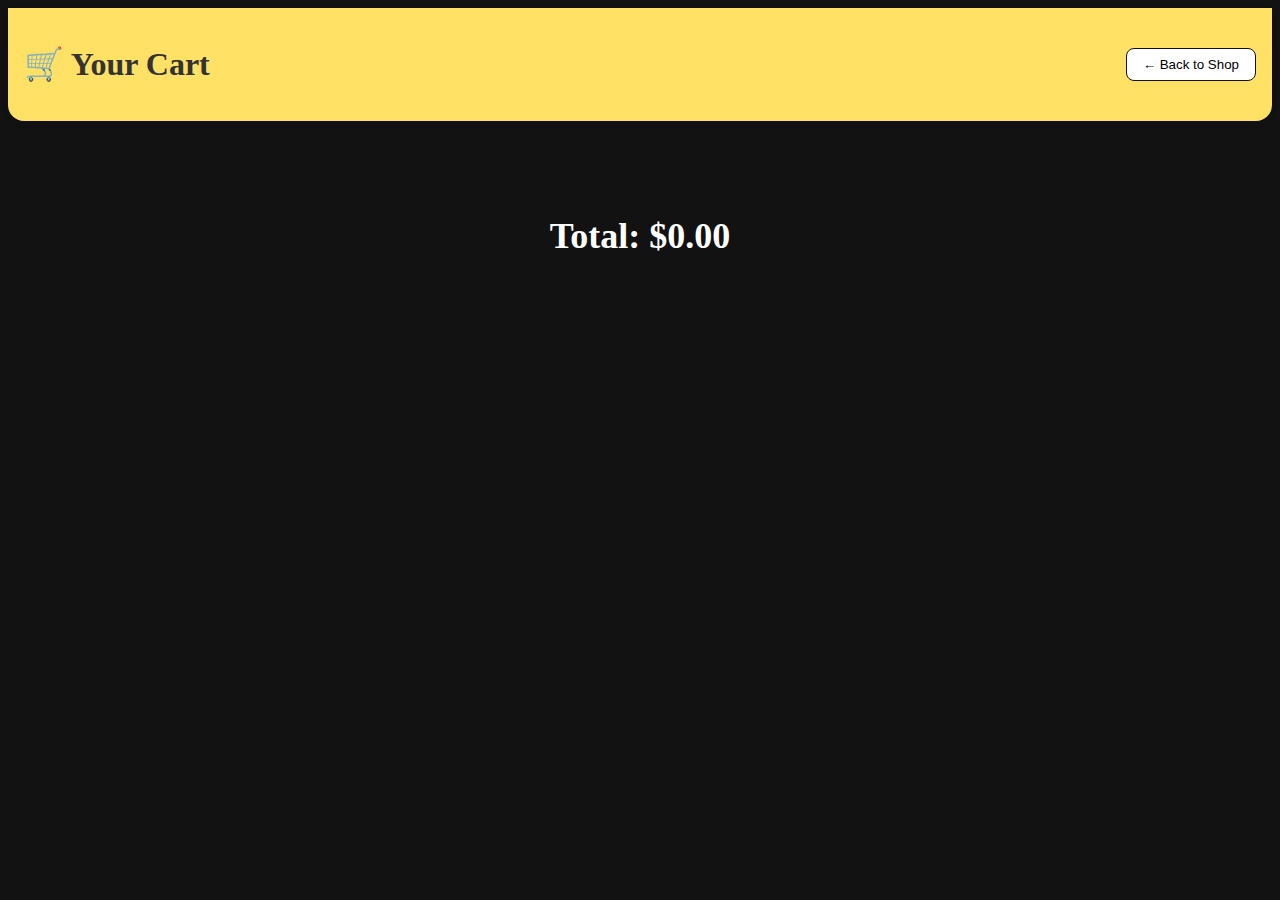
<file: checkout.html>
<!DOCTYPE html>
<html lang="en">
<head>
  <meta charset="UTF-8" />
  <meta name="viewport" content="width=device-width, initial-scale=1.0"/>
  <title>Your Cart - Bee's Hub</title>
  <link rel="stylesheet" href="style.css" />
</head>
<body class="dark">
  <header id="checkoutHeader">
    <h1>🛒 Your Cart</h1>
    <button onclick="window.location.href='index.html'">← Back to Shop</button>
  </header>

  <div class="cart-items" id="cartItems"></div>
  <div class="cart-total" id="cartTotal"></div>

  <script src="script.js"></script>
</body>
</html>
</file>
<file: style.css>
/* style.css */

body {
    background: url('https://www.transparenttextures.com/patterns/hexellence.png') repeat;
    background-color: #f5c542; /* deeper honey yellow */
    background-blend-mode: multiply;
    color: #222;
    transition: background-color 0.3s ease, color 0.3s ease;
  }
  
  
  body.light {
    background-color: #fff;
    color: #111;
  }
  
  body.dark {
    background-color: #121212;
    color: #ffffff; /* brighter white text */
  }
  
  body.dark .product-info h3 {
    color: #010000; /* crisp white for product titles */
  }
  
  body.dark .price {
    color: #000000; /* warm honey-gold, readable on dark */
  }
  
  body.dark .controls input,
  body.dark .controls select,
  body.dark .controls button {
    background-color: #1e1e1e;
    border: 1px solid #444;
    color: #fff;
  }
  
  body.dark .controls button:hover {
    background-color: #333;
  }

  .toast {
    position: fixed;
    bottom: 1.5rem;
    right: 1.5rem;
    background: #333;
    color: #fff;
    padding: 0.75rem 1.25rem;
    border-radius: 8px;
    opacity: 0;
    pointer-events: none;
    transform: translateY(20px);
    transition: opacity 0.3s ease, transform 0.3s ease;
    z-index: 1000;
  }
  
  .toast.show {
    opacity: 1;
    transform: translateY(0);
    pointer-events: auto;
  }
  
  

  header {
    background-color: #ffffff;
    color: #333;
    padding: 1rem;
    box-shadow: 0 2px 8px rgba(0, 0, 0, 0.05);
    display: flex;
    flex-wrap: wrap;
    justify-content: space-between;
    align-items: center;
    border-radius: 0 0 1rem 1rem;
  }
  
  
  header img {
    width: 40px;
    height: 40px;
    vertical-align: middle;
    margin-right: 0.5rem;
  }
  
  .cart-badge {
    background-color: crimson;
    color: white;
    padding: 0.2rem 0.5rem;
    border-radius: 50%;
    font-size: 0.9rem;
  }
  
  .controls {
    display: flex;
    flex-wrap: wrap;
    gap: 0.5rem;
    align-items: center;
  }
  
  .controls input,
  .controls select,
  .controls button {
    background-color: #f0f0f0;
    border: 1px solid #ccc;
    color: #333;
    padding: 0.4rem 0.6rem;
    border-radius: 5px;
    margin: 0.3rem;
  }
  
  .controls button:hover {
    background-color: #e0e0e0;
  }
  
  .product-grid {
    display: grid;
    grid-template-columns: repeat(auto-fit, minmax(220px, 1fr));
    gap: 1rem;
    padding: 1rem;
  }
  
  .product-card {
    background-color: #f9f9f9;
    padding: 0.75rem;
    border-radius: 0.75rem;
    box-shadow: 0 2px 8px rgba(0,0,0,0.1);
    display: flex;
    flex-direction: column;
    align-items: center;
    transition: transform 0.2s;
  }
  
  
  .product-card:hover {
    transform: translateY(-3px);
  }
  
  .product-card,
  header,
  .controls input,
  .controls select,
  .controls button {
    transition: background-color 0.3s ease, color 0.3s ease, box-shadow 0.3s ease;
  }

  .product-card img {
    width: 100%;
    height: 120px;
    object-fit: contain;
    border-radius: 0.5rem;
  }
  
  .product-info {
    text-align: center;
    margin-top: 0.5rem;
  }
  
  .product-info h3 {
    margin: 0.5rem 0 0;
    font-size: 1rem;
  }
  
  .price {
    font-weight: bold;
    color: #333;
    font-size: 0.95rem;
  }

  .add-btn {
    margin-top: 0.5rem;
    padding: 0.5rem 1rem;
    background-color: #ffc107;
    border: none;
    border-radius: 0.5rem;
    cursor: pointer;
    font-weight: bold;
  }
  
  .add-btn:hover {
    background-color: #ffca2c;
  }
  
  .message {
    text-align: center;
    font-weight: bold;
    padding: 0.5rem;
    color: green;
  }
  
  /* Checkout Styles */
  
  #checkoutHeader {
    background-color: #ffe165;
    padding: 1rem;
    display: flex;
    justify-content: space-between;
    align-items: center;
  }
  
  #checkoutHeader button {
    padding: 0.5rem 1rem;
    border: 1px solid #111;
    background-color: white;
    border-radius: 0.5rem;
    cursor: pointer;
  }
  
  .cart-items {
    padding: 2rem;
    display: flex;
    flex-direction: column;
    gap: 1rem;
  }
  
  .cart-item {
    background-color: #fff;
    color: #111;
    display: flex;
    align-items: center;
    justify-content: space-between;
    padding: 1rem;
    border-radius: 1rem;
    box-shadow: 0 2px 10px rgba(0,0,0,0.1);
  }
  
  .cart-item img {
    width: 100px;
    height: 100px;
    object-fit: contain;
    border-radius: 0.5rem;
  }
  
  .cart-item-info {
    flex-grow: 1;
    padding-left: 1rem;
  }
  
  .quantity-controls {
    display: flex;
    align-items: center;
    gap: 0.5rem;
  }
  
  .quantity-controls button {
    font-size: 1rem;
    padding: 0.4rem 0.7rem;
    border: none;
    border-radius: 0.4rem;
    background: #ddd;
    cursor: pointer;
  }
  
  .cart-total {
    text-align: center;
    font-size: 1.5rem;
    font-weight: bold;
    padding-bottom: 2rem;
  }
  @keyframes float {
    0%   { transform: translateY(0); }
    50%  { transform: translateY(-6px); }
    100% { transform: translateY(0); }
  }
  
  .logo-emoji {
    width: 40px;
    height: 40px;
    animation: float 3s ease-in-out infinite;
  }
</file>
